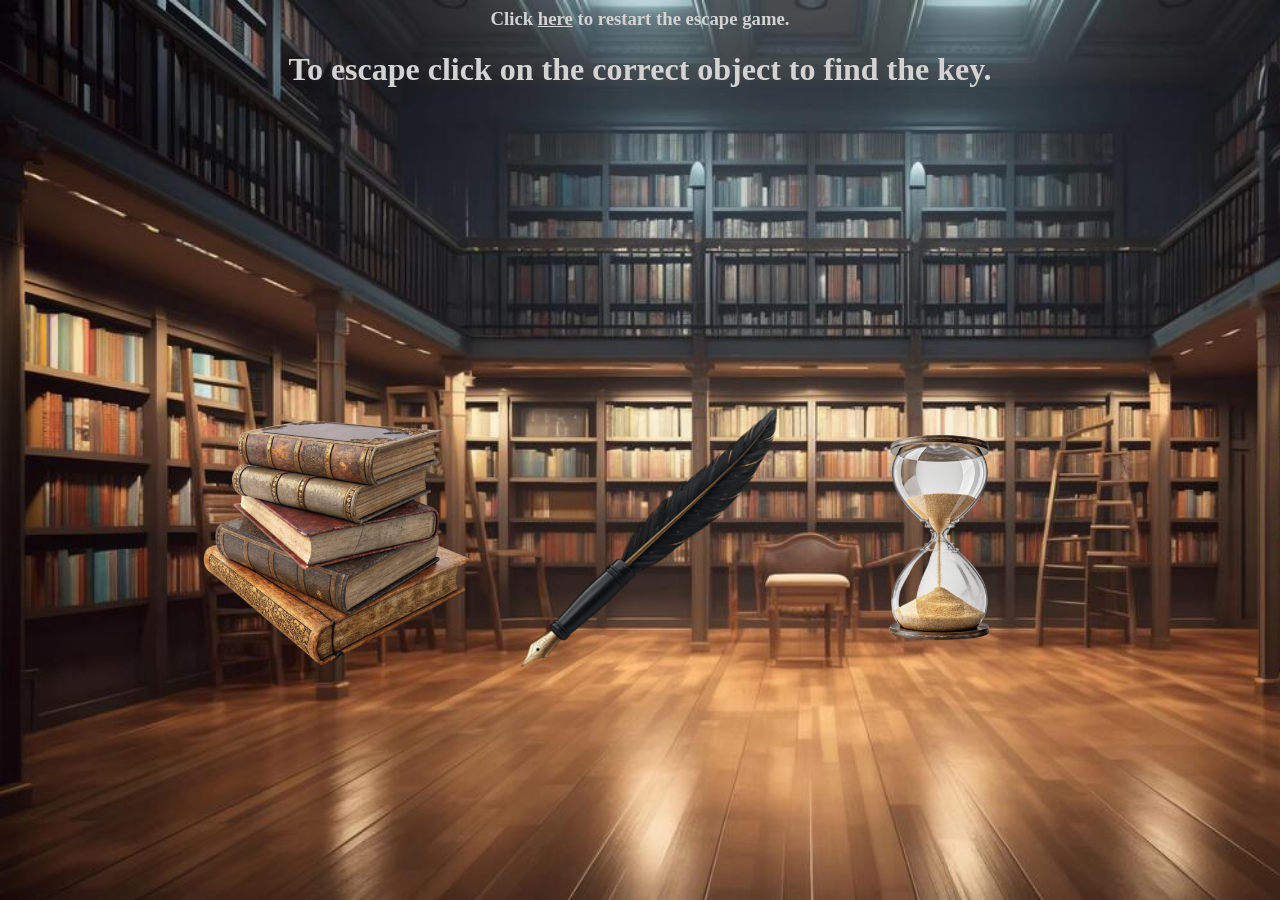
<file: escapeRoom.html>
<html>
    <head>
        <link rel ="stylesheet" href="escapeRoom.css">
    </head>
    <body>
        <h3 id = "restart">
        Click <a href ="startPage.html"> here</a> to restart the escape game.
        </h3>

        <h1>To escape click on the correct object to find the key.</h1>
        
        
        
        <div id="objects">
            <img src="assets/books.webp" alt="" class = "libraryObjects">
            <img src="assets/quill.webp" alt="" class = "libraryObjects">
            <a href="startPage.html"><img src="assets/hourglass.webp" alt="" class = "libraryObjects"></a>
        </div>

        <script src="escapeRoom.js"></script>
    </body>
</html>
</file>
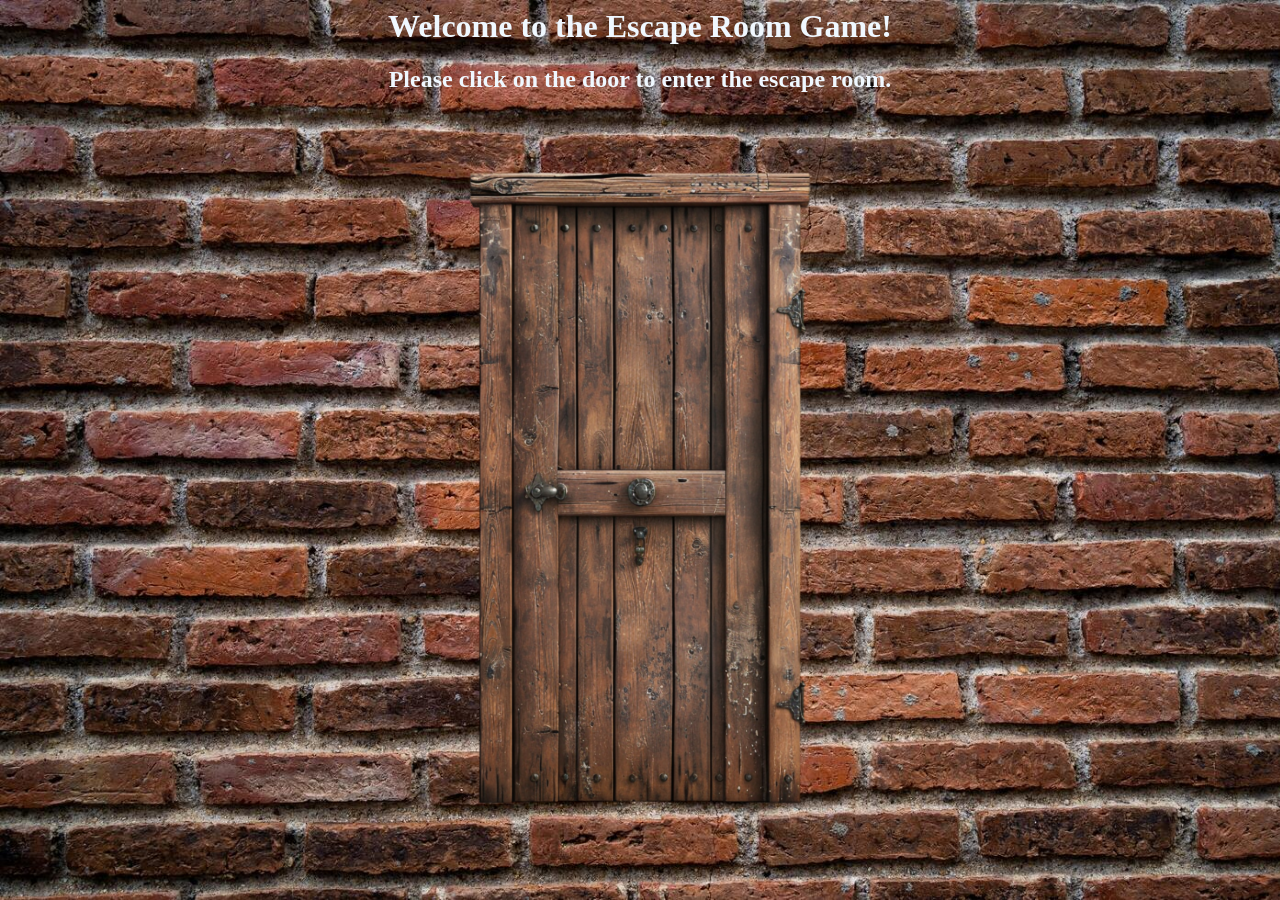
<file: startPage.html>
<html>
<head>
    <h1> Welcome to the Escape Room Game! </h1>
    <h2> Please click on the door to enter the escape room. </h2>
    <link rel="stylesheet" href="startPage.css">
</head>
<body>
    <div id = "container">
    <a href="escapeRoom.html"><img src="assets/door.webp" alt="" id = "door"></a>
    </div>
</body>
</html>
</file>
<file: escapeRoom.css>
#restart{
    color:lightgrey;
    text-align: center;
}

body{
    background-image: url(assets/libraryBackground.jpg);
    background-size: cover;
}

h1{
    text-align: center;
    color:lightgrey;
}

a{
    color:lightgrey;
}

#objects{
    display: flex;
    justify-content: center;
    align-content: space-evenly;
    margin-top: 300px;
}

.libraryObjects{
    width: 300px;
}

#riddle{
    text-align: center;
    color: lightgrey;
}
</file>
<file: startPage.css>
body{
    background-image: url(assets/wallBackground.jpg);
    background-size: cover;
}
h1{
    text-align: center;
    color: aliceblue;
}
h2{
    text-align: center;
    color: aliceblue;
}
#container{
    display:flex;
    justify-content:center;
}

#door{
    width: 750px;
}
</file>
